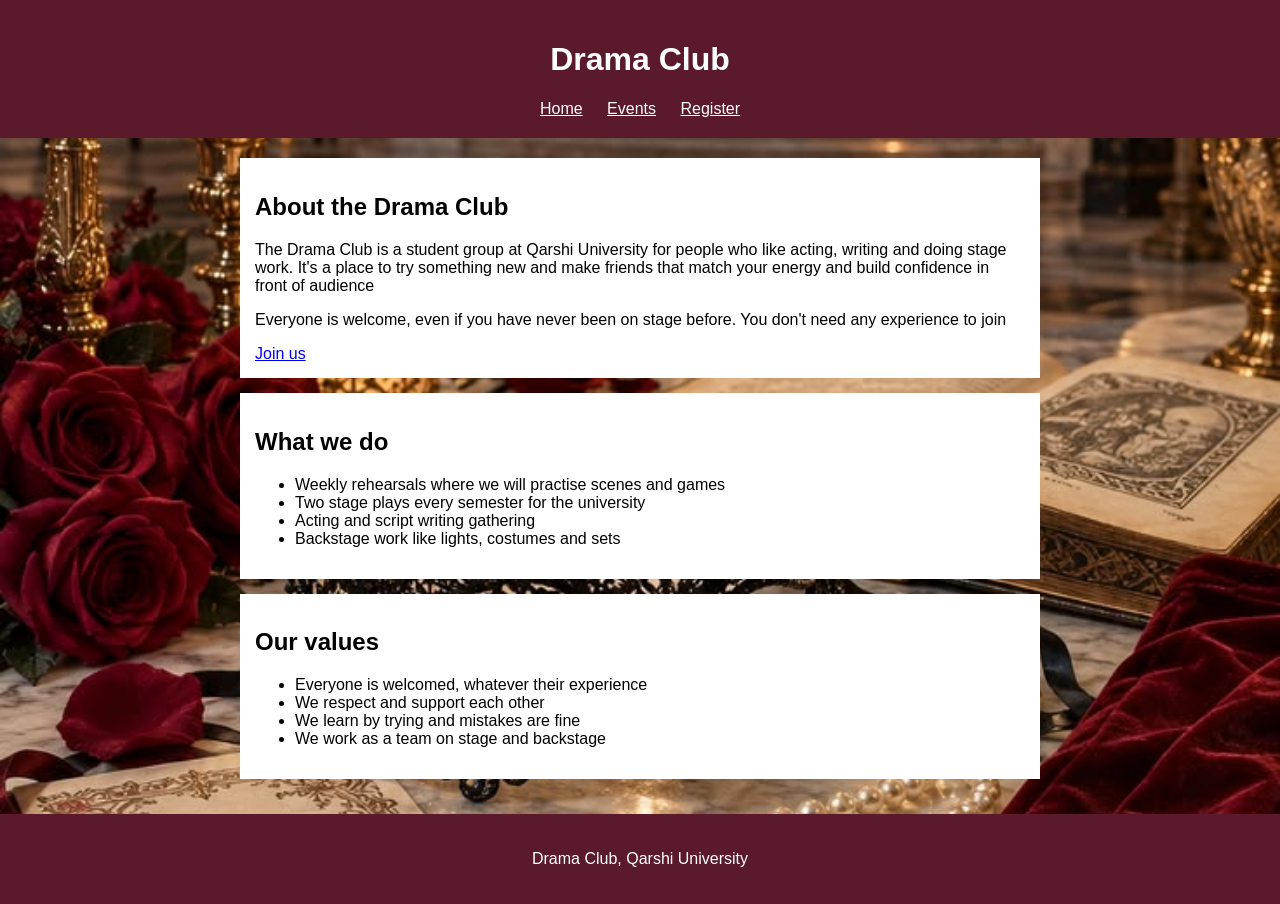
<file: index.html>
<!DOCTYPE html>
<html lang="en">
<head>
  <meta charset="UTF-8">
  <meta name="viewport" content="width=device-width, initial-scale=1.0">
  <title>Drama Club</title>
  <link rel="stylesheet" href="style.css">
</head>
<body class="home">
  <header>
    <h1>Drama Club</h1>
    <nav>
      <a href="index.html">Home</a>
      <a href="events.html">Events</a>
      <a href="register.html">Register</a>
    </nav>
  </header>

  <main>
    <section>
      <h2>About the Drama Club</h2>
      <p>The Drama Club is a student group at Qarshi University for people who like acting, writing and doing stage work. It's a place to try something new and make friends that match your energy and build confidence in front of audience</p>
      <p>Everyone is welcome, even if you have never been on stage before. You don't need any experience to join</p>
      <a href="register.html">Join us</a>
    </section>

    <section>
      <h2>What we do</h2>
      <ul>
        <li>Weekly rehearsals where we will practise scenes and games</li>
        <li>Two stage plays every semester for the university</li>
        <li>Acting and script writing gathering</li>
        <li>Backstage work like lights, costumes and sets</li>
      </ul>
    </section>

    <section>
      <h2>Our values</h2>
      <ul>
        <li>Everyone is welcomed, whatever their experience</li>
        <li>We respect and support each other</li>
        <li>We learn by trying and mistakes are fine</li>
        <li>We work as a team on stage and backstage</li>
      </ul>
    </section>
  </main>

  <footer>
    <p>Drama Club, Qarshi University</p>
  </footer>
</body>
</html>
</file>
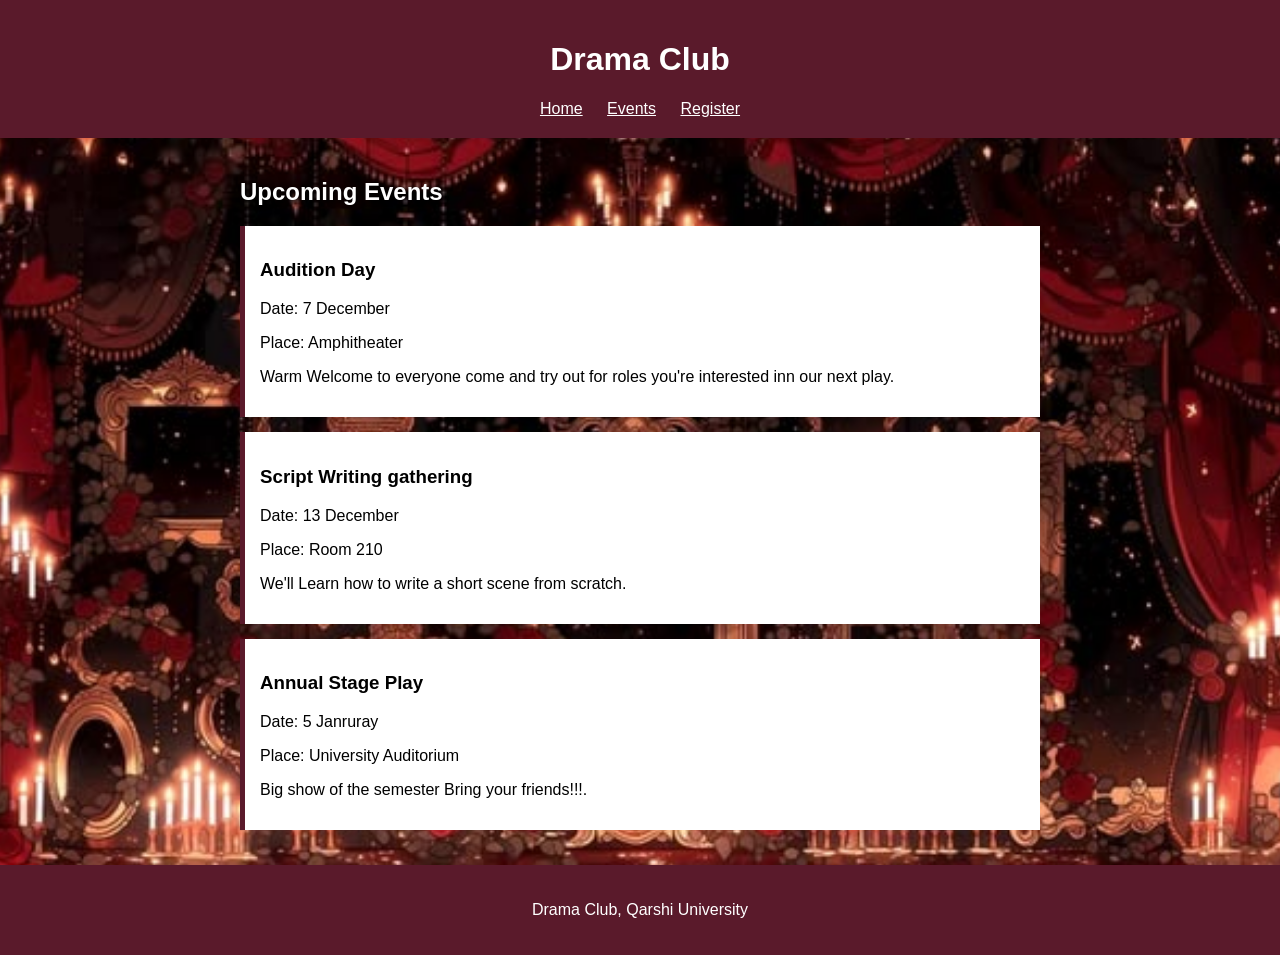
<file: events.html>
<!DOCTYPE html>
<html lang="en">
<head>
  <meta charset="UTF-8">
  <meta name="viewport" content="width=device-width, initial-scale=1.0">
  <title>Events - Drama Club</title>
  <link rel="stylesheet" href="style.css">
</head>
<body class="events">
  <header>
    <h1>Drama Club</h1>
    <nav>
      <a href="index.html">Home</a>
      <a href="events.html">Events</a>
      <a href="register.html">Register</a>
    </nav>
  </header>

  <main>
    <h2>Upcoming Events</h2>

    <div class="event">
      <h3>Audition Day</h3>
      <p>Date: 7 December </p>
      <p>Place: Amphitheater</p>
      <p>Warm Welcome to everyone come and try out for roles you're interested inn our next play.</p>
    </div>

    <div class="event">
      <h3>Script Writing gathering</h3>
      <p>Date: 13 December</p>
      <p>Place: Room 210</p>
      <p>We'll Learn how to write a short scene from scratch.</p>
    </div>

    <div class="event">
      <h3>Annual Stage Play</h3>
      <p>Date: 5 Janruray </p>
      <p>Place: University Auditorium</p>
      <p>Big show of the semester Bring your friends!!!.</p>
    </div>
  </main>

  <footer>
    <p>Drama Club, Qarshi University</p>
  </footer>
</body>
</html>
</file>
<file: style.css>
body {
  font-family: Arial;
  margin: 0;
  background-size: cover;
  background-attachment: fixed;
  background-position: center;
}
.home {
  background-image: url(images/1.png);
}

.events {
  background-image: url(images/2.png);
}

.register {
  background-image: url(images/3.png);
}

header, footer {
  background-color: #5a1a2b;
  color: white;
  text-align: center;
  padding: 20px;
}

nav a {
  color: white;
  margin: 10px;
}

main {
  max-width: 800px;
  margin: auto;
  padding: 20px;
}

main > h2 {
  color: white;
  text-shadow: 2px 2px 4px black;
}

#list {
  color: white;
  text-shadow: 2px 2px 4px black;
}

section, .event, form {
  background-color: white;
  padding: 15px;
  margin-bottom: 15px;
}

.event {
  border-left: 5px solid #5a1a2b;
}

label, input, select, button {
  display: block;
  margin-top: 10px;
}

input, select {
  width: 100%;
  padding: 8px;
  box-sizing: border-box;
}

button {
  padding: 10px 20px;
  background-color: #5a1a2b;
  color: white;
}
</file>
